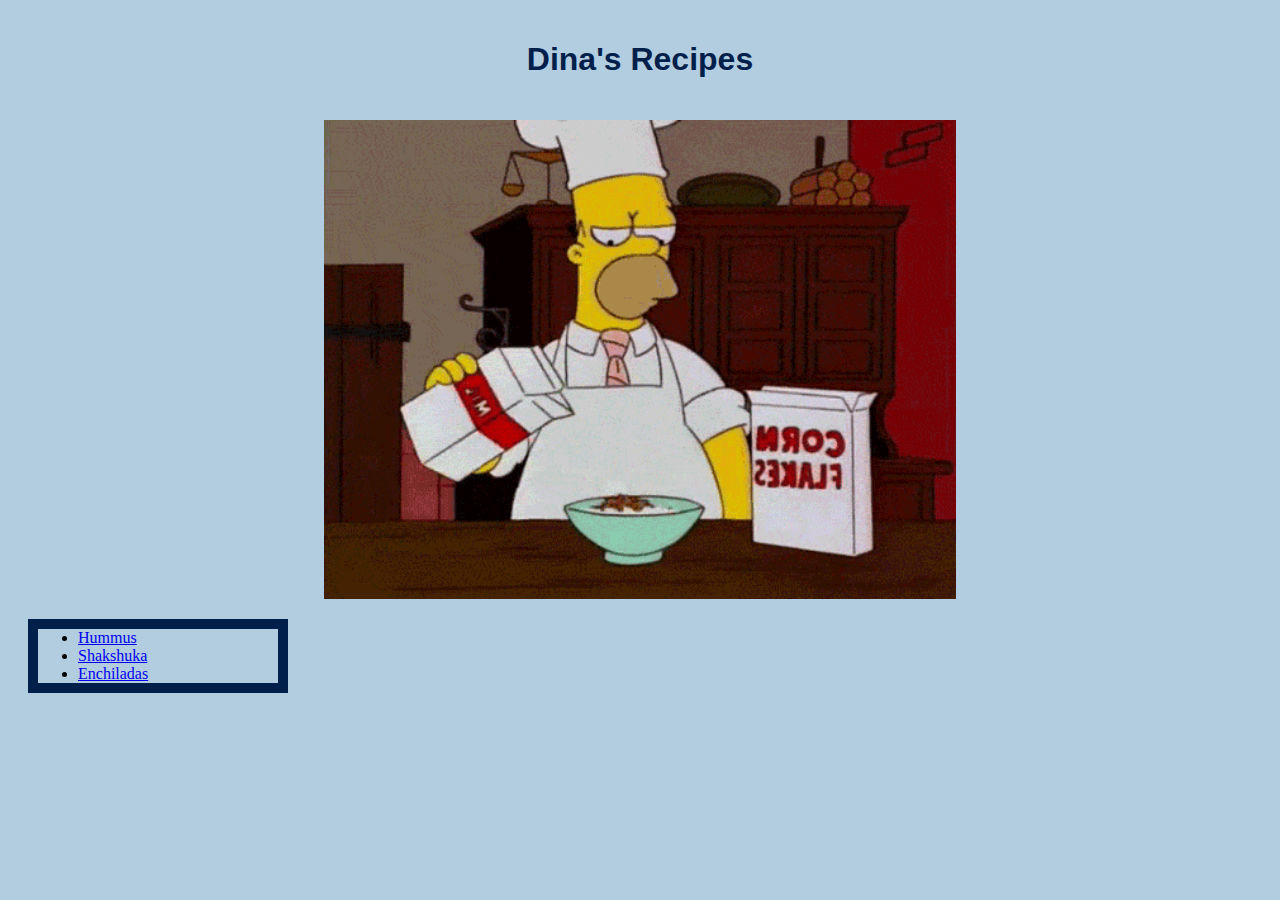
<file: index.html>
<!DOCTYPE html>
<html lang="en">
<head>
    <meta charset="UTF-8">
    <meta http-equiv="X-UA-Compatible" content="IE=edge">
    <meta name="viewport" content="width=device-width, initial-scale=1.0">
    <title>Recipes</title>
    <link rel="stylesheet" href="style.css">
</head>
<body>

    <style>
body{
background-color: #b3cde0
}

    </style>

<h1 class="title">Dina's Recipes</h1>

 <img src="images/cooking.gif" alt="Homer Simpson">

<ul>
  <li> <a href="recipes/hummus.html">Hummus</a></li>
  <li> <a href="recipes/shakshuka.html">Shakshuka</a></li>
  <li> <a href="recipes/enchiladas.html">Enchiladas</a></li>
</ul>

</body>
</html>
</file>
<file: style.css>
.title{
    text-align: center;
    color: #011f4b;
    font-weight: bold;
    font-family: Verdana, Geneva, Tahoma, sans-serif;
    padding: 20px;
}

ul{
    width: 200px;
    border: 10px solid rgb(1, 31, 75);
    padding: auto;
    margin:20px
   
}

img{
    display: block;
    margin-left: auto;
margin-right: auto;
width: 50%;
}
</file>
